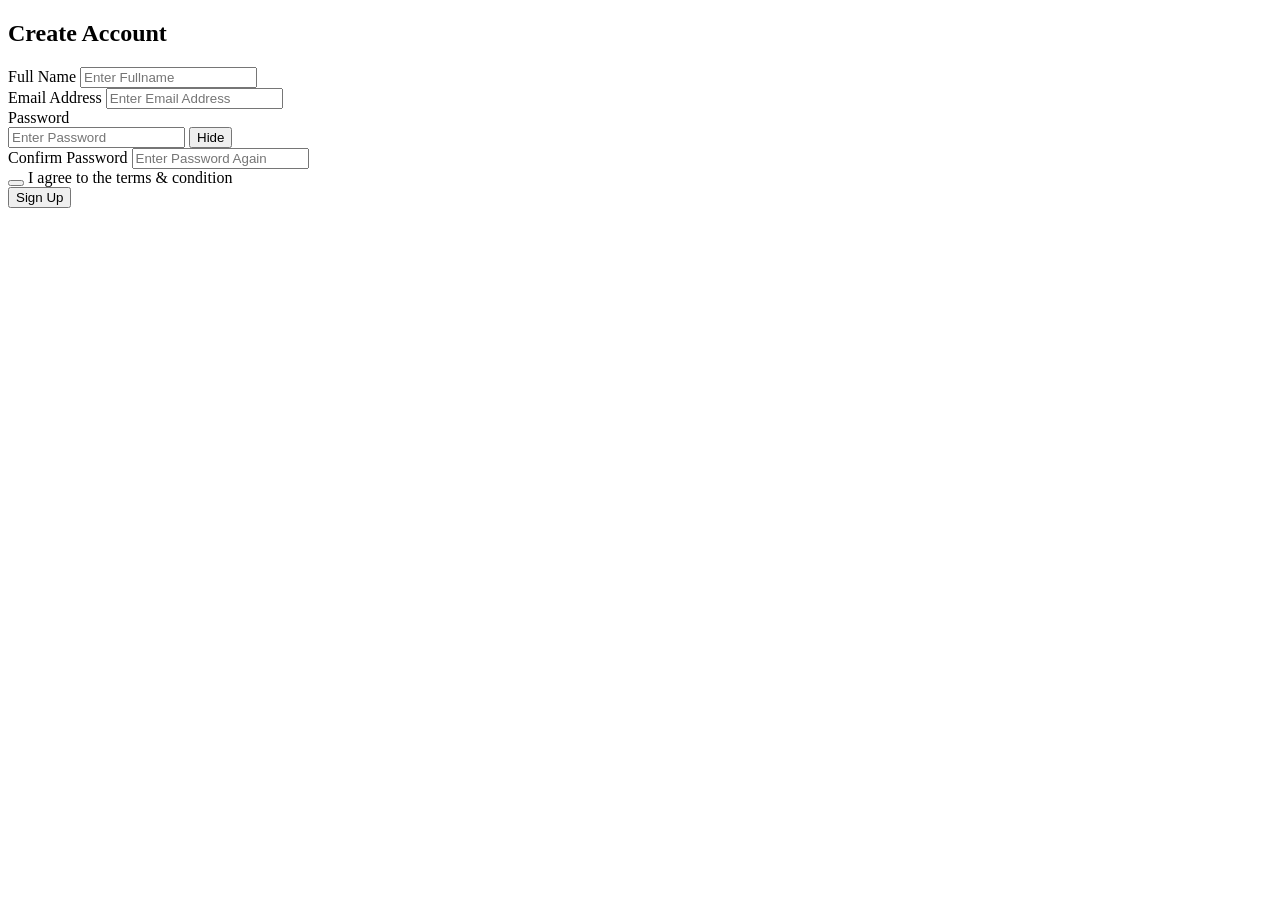
<file: signUp.html>
<!doctype html>
<html lang="en">
  <head>
    <meta charset="UTF-8" />
    <meta name="viewport" content="width=device-width, initial-scale=1.0" />
    <title>Sign Up Page</title>
    <link rel="stylesheet" href="signUp.css" />
  </head>
  <body>
    <nav class="content1">
      <div class="content-holder1">

        <div class="content-holder2">
          <div class="Create-acc">
            <h1>Create Account</h1>
          </div>

          <div class="label-1">
            <label for="name">Full Name</label>
            <input type="text" placeholder="Enter Fullname" />
          </div>

          <div class="label-2">
            <label for="name">Email Address</label>
            <input type="email" placeholder="Enter Email Address"  />
          </div>

          <div class="label-3">
            <label for="name">Password</label>
            <div class="sit-edit">
              <input
                type="name"
                class="input-3"
                id="input"
                placeholder="Enter Password"
              />
              <button id="button">Hide</button>
            </div>
          </div>

          <div class="label-4">
            <label for="name">Confirm Password</label>
            <input
              type="password"
              id="confirmPassword"
              placeholder="Enter Password Again"
            />
            <!-- <p id="PasswordError"></p> -->
          </div>

          <div class="label-5">
            <button></button>
            <label for="name" class="lb-5-info"
              >I agree to the terms & condition</label
            >
          </div>

          <div class="label-6">
           <a href="logOut.html"> <button>Sign Up</button></a>
             <!-- <a href="logOut.html">Sign Up</a> -->
          </div>
        </div>
      </div>
    </nav>

    <script src="signUp.js"></script>
  </body>
</html>
</file>
<file: signUp.css>

</file>
